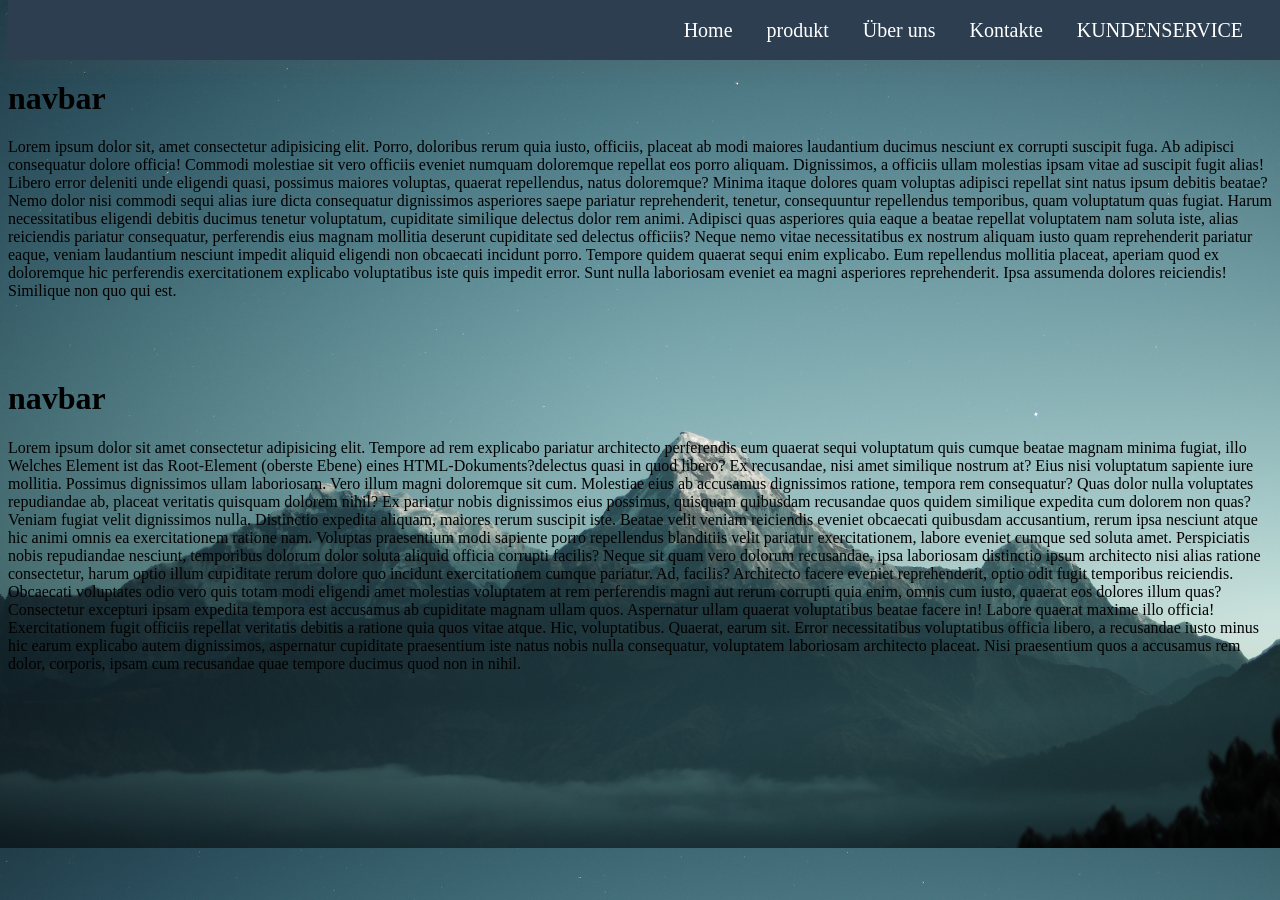
<file: index.html>
<!DOCTYPE html>
<html lang="en">
    <head>
        <meta charset="UTF-8" />
        <meta http-equiv="X-UA-Compatible" content="IE=edge" />
        <meta name="viewport" content="width=device-width, initial-scale=1.0" />
        <link rel="stylesheet" href="./newnav.css" />
        <title>Document</title>
    </head>
    <body>
        <div class="dropdown">
            <nav>
                <ul>
                    <li><a href="#">Home</a></li>
                    <li>
                        <a href="#">produkt</a>
                        <ul>
                            <li><a href="#">Alle Produkte</a></li>
                            <li><a href="#">% SALE %</a></li>
                            <li>
                                <a href="#">Hardware</a>
                                <ul>
                                    <li><a href="#">PC-Komponenten</a></li>
                                    <li><a href="#">Monitor</a></li>
                                    <li><a href="#">Drucker</a></li>
                                    <li><a href="#">Netzwerktechnik</a></li>
                                </ul>
                            </li>
                        </ul>
                    </li>

                    <li>
                        <a href="#">Über uns</a>
                        <ul>
                            <li><a href="#">Standorte</a></li>
                            <li><a href="#">Unser Team</a></li>
                            <li>
                                <a href="#">Karriere</a>
                                <ul>
                                    <li><a href="#">Ausbildung</a></li>
                                    <li><a href="#">Beginner Level</a></li>
                                    <li><a href="#">Expert Level</a></li>
                                </ul>
                            </li>
                        </ul>
                    </li>
                    <li>
                        <a href="#">Kontakte</a>
                        <ul>
                            <li><a href="#">Email</a></li>
                            <li><a href="#">Handynummer</a></li>
                            <li><a href="#">adresse</a></li>
                        </ul>
                    </li>

                    <li>
                        <a href="#">KUNDENSERVICE</a>
                        <ul>
                            <li><a href="#">VERSAND</a></li>
                            <li><a href="#">ZAHLUNG</a></li>
                            <li><a href="#">BESTELLUNG</a></li>
                            <li><a href="#">KAUFBERATUNG</a></li>
                            <li><a href="#">EASY-SHOPPING</a></li>
                            <li><a href="#">RETOUREN/REKLAMATIONEN</a></li>
                        </ul>
                    </li>
                </ul>
            </nav>
        </div>
        
        <h1>navbar</h1>
        <p>Lorem ipsum dolor sit, amet consectetur adipisicing elit. Porro, doloribus rerum quia iusto, officiis, placeat ab modi maiores laudantium ducimus nesciunt ex corrupti suscipit fuga. Ab adipisci consequatur dolore officia! Commodi molestiae sit vero officiis eveniet numquam doloremque repellat eos porro aliquam. Dignissimos, a officiis ullam molestias ipsam vitae ad suscipit fugit alias! Libero error deleniti unde eligendi quasi, possimus maiores voluptas, quaerat repellendus, natus doloremque? Minima itaque dolores quam voluptas adipisci repellat sint natus ipsum debitis beatae? Nemo dolor nisi commodi sequi alias iure dicta consequatur dignissimos asperiores saepe pariatur reprehenderit, tenetur, consequuntur repellendus temporibus, quam voluptatum quas fugiat. Harum necessitatibus eligendi debitis ducimus tenetur voluptatum, cupiditate similique delectus dolor rem animi. Adipisci quas asperiores quia eaque a beatae repellat voluptatem nam soluta iste, alias reiciendis pariatur consequatur, perferendis eius magnam mollitia deserunt cupiditate sed delectus officiis? Neque nemo vitae necessitatibus ex nostrum aliquam iusto quam reprehenderit pariatur eaque, veniam laudantium nesciunt impedit aliquid eligendi non obcaecati incidunt porro. Tempore quidem quaerat sequi enim explicabo. Eum repellendus mollitia placeat, aperiam quod ex doloremque hic perferendis exercitationem explicabo voluptatibus iste quis impedit error. Sunt nulla laboriosam eveniet ea magni asperiores reprehenderit. Ipsa assumenda dolores reiciendis! Similique non quo qui est.</p>
        <h1>navbar</h1>
       <p>Lorem ipsum dolor sit amet consectetur adipisicing elit. Tempore ad rem explicabo pariatur architecto perferendis eum quaerat sequi voluptatum quis cumque beatae magnam minima fugiat, illo Welches Element ist das Root-Element (oberste Ebene) eines HTML-Dokuments?delectus quasi in quod libero? Ex recusandae, nisi amet similique nostrum at? Eius nisi voluptatum sapiente iure mollitia. Possimus dignissimos ullam laboriosam. Vero illum magni doloremque sit cum. Molestiae eius ab accusamus dignissimos ratione, tempora rem consequatur? Quas dolor nulla voluptates repudiandae ab, placeat veritatis quisquam dolorem nihil? Ex pariatur nobis dignissimos eius possimus, quisquam quibusdam recusandae quos quidem similique expedita cum dolorem non quas? Veniam fugiat velit dignissimos nulla. Distinctio expedita aliquam, maiores rerum suscipit iste. Beatae velit veniam reiciendis eveniet obcaecati quibusdam accusantium, rerum ipsa nesciunt atque hic animi omnis ea exercitationem ratione nam. Voluptas praesentium modi sapiente porro repellendus blanditiis velit pariatur exercitationem, labore eveniet cumque sed soluta amet. Perspiciatis nobis repudiandae nesciunt, temporibus dolorum dolor soluta aliquid officia corrupti facilis? Neque sit quam vero dolorum recusandae, ipsa laboriosam distinctio ipsum architecto nisi alias ratione consectetur, harum optio illum cupiditate rerum dolore quo incidunt exercitationem cumque pariatur. Ad, facilis? Architecto facere eveniet reprehenderit, optio odit fugit temporibus reiciendis. Obcaecati voluptates odio vero quis totam modi eligendi amet molestias voluptatem at rem perferendis magni aut rerum corrupti quia enim, omnis cum iusto, quaerat eos dolores illum quas? Consectetur excepturi ipsam expedita tempora est accusamus ab cupiditate magnam ullam quos. Aspernatur ullam quaerat voluptatibus beatae facere in! Labore quaerat maxime illo officia! Exercitationem fugit officiis repellat veritatis debitis a ratione quia quos vitae atque. Hic, voluptatibus. Quaerat, earum sit. Error necessitatibus voluptatibus officia libero, a recusandae iusto minus hic earum explicabo autem dignissimos, aspernatur cupiditate praesentium iste natus nobis nulla consequatur, voluptatem laboriosam architecto placeat. Nisi praesentium quos a accusamus rem dolor, corporis, ipsam cum recusandae quae tempore ducimus quod non in nihil.</p>
    </body>
</html>
</file>
<file: newnav.css>
body {
    background-image: url(berg.jpg);
    background-size: cover;
}

.dropdown {
    position: fixed;
    top: 0;
    width: 100%;
}
nav {
    width: auto;
    height: 60px;
    background: #2c3e50;
    box-shadow: 0 10px 15px rgba(123, 76, 76, 0.1);
}
nav ul {
    padding: 0;
    margin: 0;
    float: right;
    margin-right: 30px;
}
nav ul li {
    background: #2c3e50;
    position: relative;
    list-style: none;
    display: inline-block;
}
nav ul li a {
    display: block;
    padding: 0 15px;
    color: white;
    text-decoration: wavy;
    line-height: 60px;
    font-size: 20px;
}
nav ul li a:hover {
    background: #243342;
}
nav ul ul {
    position: absolute;
    top: 60px;
    display: none;
}

nav ul li:hover > ul {
    display: block;
}
nav ul ul li {
    width: 150px;
    float: none;
    display: list-item;
    position: relative;
}
nav ul ul ul li {
    position: relative;
    top: -60px;
    left: 150px;
}

h1 {
    margin-top: 80px;
}
</file>
